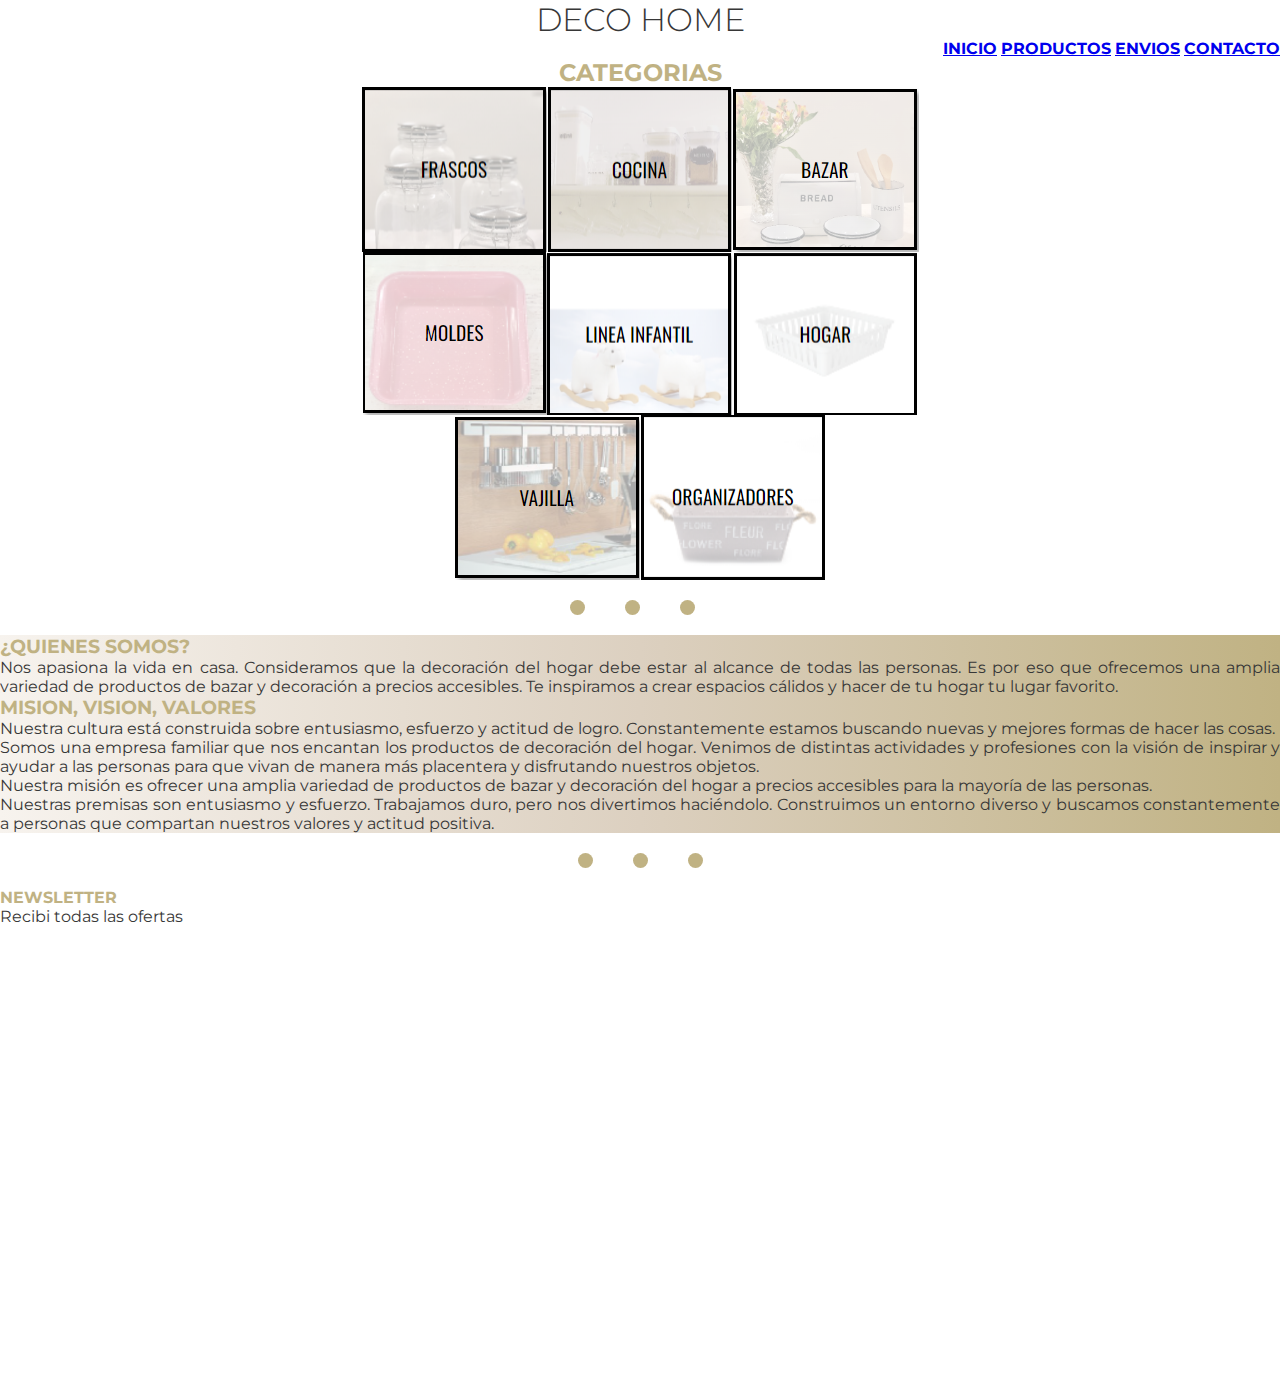
<file: index.html>
<!DOCTYPE html>
<html lang="en">
<head>
    <meta charset="UTF-8">
    <meta http-equiv="X-UA-Compatible" content="IE=edge">
    <meta name="viewport" content="width=device-width, initial-scale=1.0">
    <title>Document</title>
    <link rel="preconnect" href="https://fonts.googleapis.com">
    <link rel="preconnect" href="https://fonts.gstatic.com" crossorigin>
    <link href="https://fonts.googleapis.com/css2?family=Montserrat:wght@100;200;300;400;500;600;700&family=Roboto+Flex:opsz,wght@8..144,200&display=swap" rel="stylesheet">
    <link rel="stylesheet" href="css/style.css">
    <meta name="viewport" content="width=device-width, initial-scale=1.0"/>
</head>
<body>
        <h1>DECO HOME</h1>
    <header>
       <div>
        <nav class="navbar">
           <ul>
               <li><a href="./index.html">INICIO</a></li>
               <li><a href="./pages/productos.html">PRODUCTOS</a></li>
               <li><a href="./pages/envios.html">ENVIOS</a></li>
               <li><a href="./pages/contacto.html">CONTACTO</a></li>
           </ul>
         </nav>
      </header>

      <h2>CATEGORIAS</h2>
      <section>
        <img src="./imagenes/indexbazar.png" alt="bazar">
        <img src="./imagenes/indexcocina.png" alt="cocina">
        <img src="./imagenes/indexfrasco.png" alt="frascos">
        </section>
        <section>
        <img src="./imagenes/indexhogar.png" alt="hogar">
        <img src="./imagenes/indexlineainfantil.png" alt="infantil">
        <img src="./imagenes/indexmoldes.png" alt="moldes">
        </section>
        <section>
        <img src="./imagenes/indexorganizadores.png" alt="organizadores">
        <img src="./imagenes/indexvajilla.png" alt="vajilla">
      </section>

      <section class="circulos">
      <div class="circle"></div>
      <div class="circle1"></div>
      <div class="circle2"></div>
      <div class="circle3"></div>
    </section>
    <main class="gradiente">
       <h3>¿QUIENES SOMOS?</h3>
       <p>Nos apasiona la vida en casa. Consideramos que la decoración del hogar debe estar al alcance de todas las personas.
          Es por eso que ofrecemos una amplia variedad de productos de bazar y decoración a precios accesibles.
          Te inspiramos a crear espacios cálidos y hacer de tu hogar tu lugar favorito.</p>
       <h3>MISION, VISION, VALORES</h3>
       <p>Nuestra cultura está construida sobre entusiasmo, esfuerzo y actitud de logro. Constantemente estamos buscando nuevas y mejores formas de hacer las cosas.</p>
       <p> Somos una empresa familiar que nos encantan los productos de decoración del hogar. Venimos de distintas actividades y profesiones con la visión de inspirar y ayudar a las personas para que vivan de manera más placentera y disfrutando nuestros objetos.</p>
       <p>Nuestra misión es ofrecer una amplia variedad de productos de bazar y decoración del hogar a precios accesibles para la mayoría de las personas.</p>
       <p>Nuestras premisas son entusiasmo y esfuerzo. Trabajamos duro, pero nos divertimos haciéndolo. Construimos un entorno diverso y buscamos constantemente a personas que compartan nuestros valores y actitud positiva.</p>
   </main>

   <section class="circuloss">
    <div class="circle4"></div>
    <div class="circle5"></div>
    <div class="circle6"></div>
  </section>
   <footer>
    <h4>NEWSLETTER</h4>
    <p>Recibi todas las ofertas</p>
   </footer>
     </div>
</body>
</html>
</file>
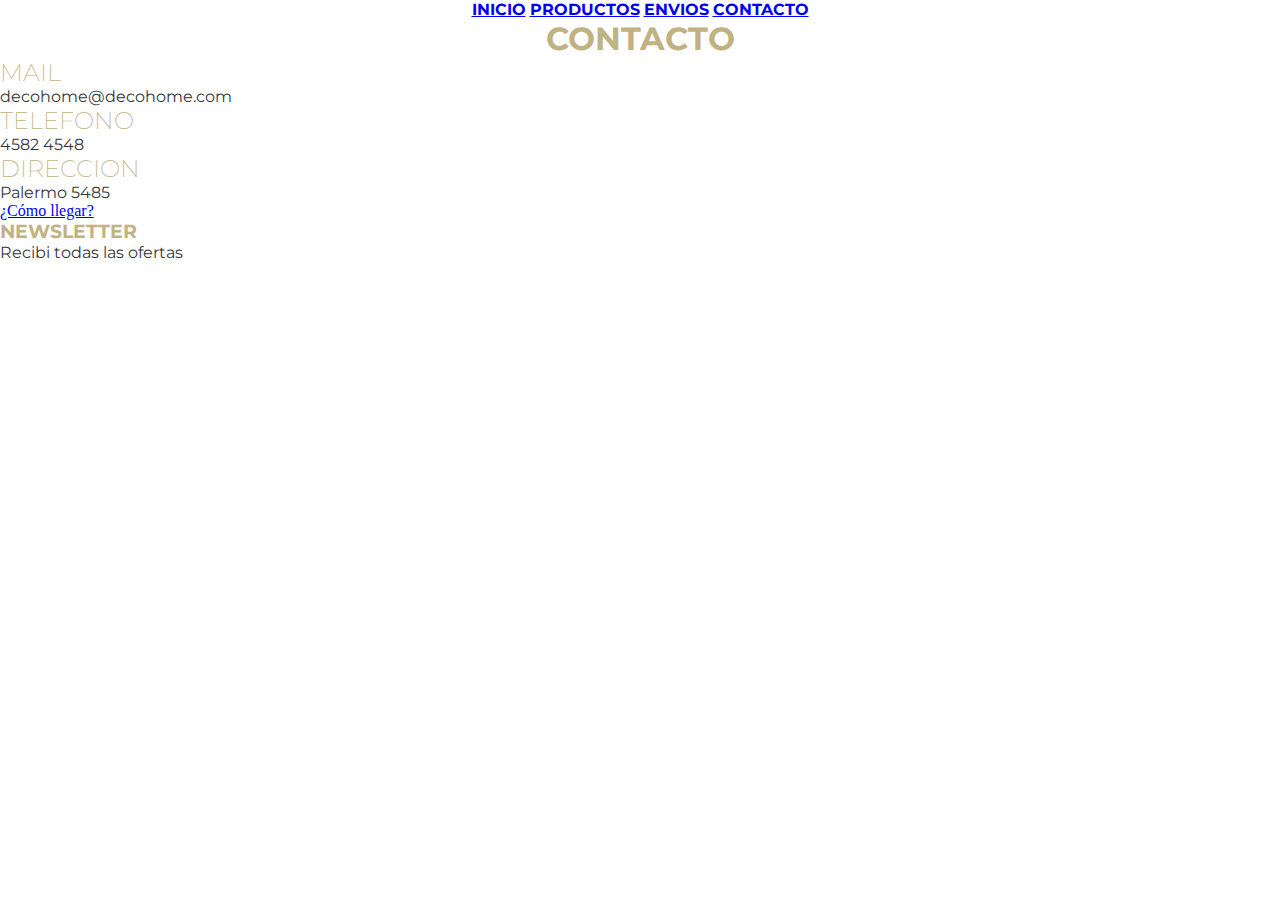
<file: pages/contacto.html>
<!DOCTYPE html>
<html lang="en">
<head>
    <meta charset="UTF-8">
    <meta http-equiv="X-UA-Compatible" content="IE=edge">
    <meta name="viewport" content="width=device-width, initial-scale=1.0">
    <title>Document</title>
    <link rel="preconnect" href="https://fonts.googleapis.com">
    <link rel="preconnect" href="https://fonts.gstatic.com" crossorigin>
    <link href="https://fonts.googleapis.com/css2?family=Montserrat:wght@100;200;300;400;500;600;700&family=Roboto+Flex:opsz,wght@8..144,200&display=swap" rel="stylesheet">
    <link rel="stylesheet" href="../css/stylecontacto.css">
</head>
<body>
    <header>
        <nav>
           <ul>
               <li><a href="../index.html">INICIO</a></li>
               <li><a href="../pages/productos.html">PRODUCTOS</a></li>
               <li><a href="../pages/envios.html">ENVIOS</a></li>
               <li><a href="./pages/contacto.html">CONTACTO</a></li>
           </ul>
         </nav>
      </header>

    <h1>CONTACTO</h1>
   
    <h2>MAIL</h2> <P> decohome@decohome.com</P> 
    <h2>TELEFONO</h2> <p> 4582 4548 </p>
    <h2>DIRECCION</h2><P>Palermo 5485</P> 
    <a href="https://www.google.com.ar/maps">¿Cómo llegar?</a>


   <footer>
        <h3>NEWSLETTER</h3>
        <p>Recibi todas las ofertas</p>
   </footer>
</body>
</html>
</file>
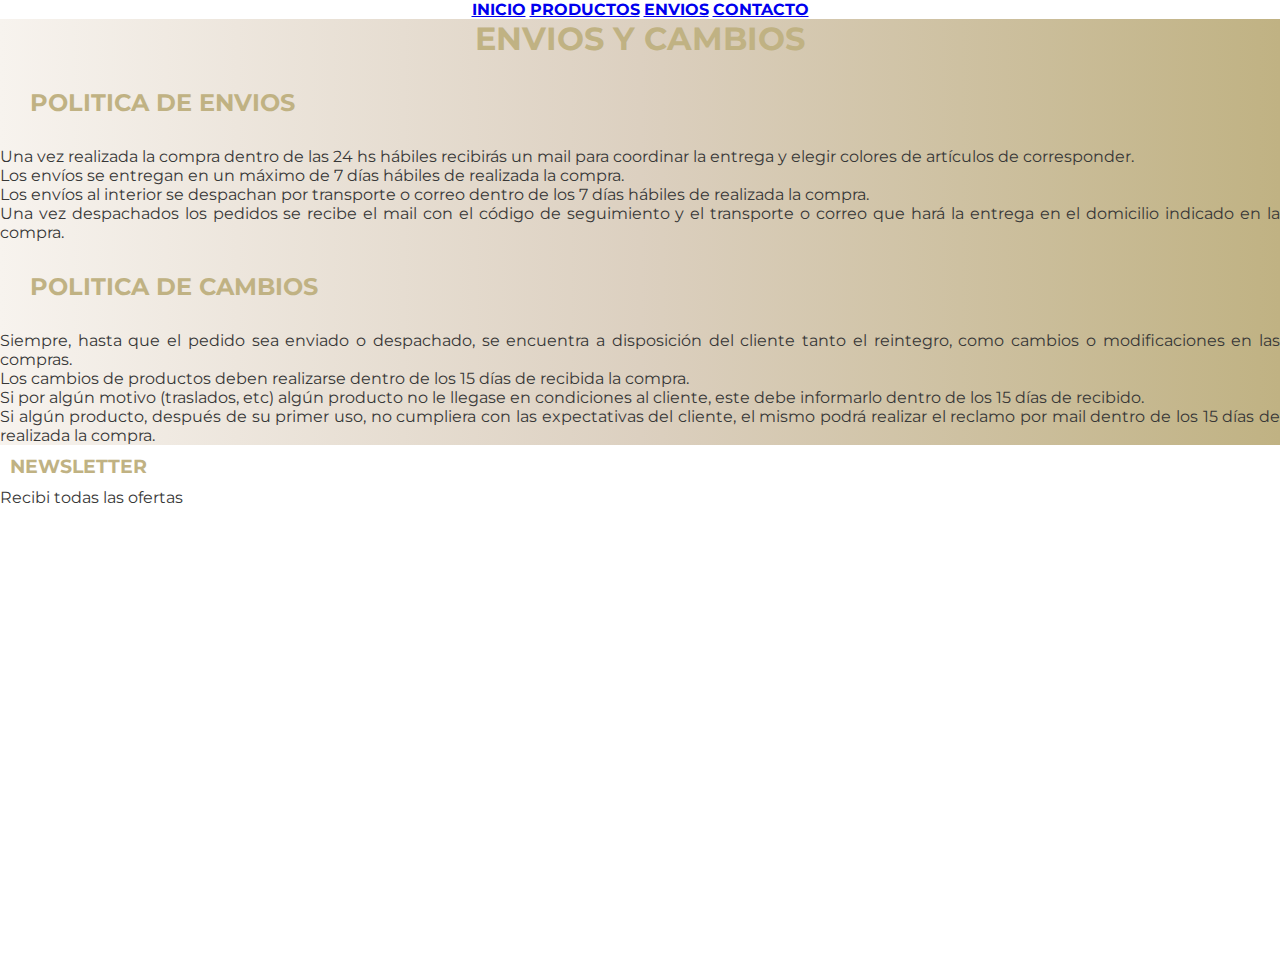
<file: pages/envios.html>
<!DOCTYPE html>
<html lang="en">
<head>
    <meta charset="UTF-8">
    <meta http-equiv="X-UA-Compatible" content="IE=edge">
    <meta name="viewport" content="width=device-width, initial-scale=1.0">
    <title>Document</title>
    <link rel="preconnect" href="https://fonts.googleapis.com">
    <link rel="preconnect" href="https://fonts.gstatic.com" crossorigin>
    <link href="https://fonts.googleapis.com/css2?family=Montserrat:wght@100;200;300;400;500;600;700&family=Roboto+Flex:opsz,wght@8..144,200&display=swap" rel="stylesheet">
    <link rel="stylesheet" href="../css/styleenvios.css">
</head>
<body>
    <header>
        <nav>
           <ul>
               <li><a href="../index.html">INICIO</a></li>
               <li><a href="../pages/productos.html">PRODUCTOS</a></li>
               <li><a href="./pages/envios.html">ENVIOS</a></li>
               <li><a href="../pages/contacto.html">CONTACTO</a></li>
           </ul>
         </nav>
      </header>
    <section class="grad">
      <h1>ENVIOS Y CAMBIOS</h1>
   <h2>POLITICA DE ENVIOS</h2>
       <ol>
           <li>Una vez realizada la compra dentro de las 24 hs hábiles recibirás un mail para coordinar la entrega y elegir colores de artículos de corresponder.</li>
           <li>Los envíos se entregan en un máximo de 7 días hábiles de realizada la compra. </li>
           <li>Los envíos al interior se despachan por transporte o correo dentro de los 7 días hábiles de realizada la compra.</li>
           <li>Una vez despachados los pedidos se recibe el mail con el código de seguimiento y el transporte o correo que hará la entrega en el domicilio indicado en la compra.</li>
       </ol>
    
       <h2>POLITICA DE CAMBIOS</h2></div>
       <ol>
           <li>Siempre, hasta que el pedido sea enviado o despachado, se encuentra a disposición del cliente tanto el reintegro, como cambios o modificaciones en las compras.</li>
           <li>Los cambios de productos deben realizarse dentro de los 15 días de recibida la compra.</li>
           <li>Si por algún motivo (traslados, etc) algún producto no le llegase en condiciones al cliente, este debe informarlo dentro de los 15 días de recibido. </li>
           <li>Si algún producto, después de su primer uso, no cumpliera con las expectativas del cliente, el mismo podrá realizar el reclamo por mail dentro de los 15 días de realizada la compra.</li>
       </ol>
    </section>
      
    <footer>
        <h3>NEWSLETTER</h3>
        <p>Recibi todas las ofertas</p>
    </footer>
</body>
</html>
</file>
<file: css/style.css>
*{margin: 0;
    padding: 0;}
h1{
        text-align: center;
        font-family: 'Montserrat', sans-serif;
        font-weight: 300;
        color: #373737;
    }
nav ul li{
        display: inline;
        color: #dcd0c0;
        font-family: 'Montserrat', sans-serif;
        font-weight: 700;
        justify-content: center;
       }
nav{
  display: flex;
  flex-wrap: nowrap;
  justify-content: space-around;
  align-items: center;
  grid-area: nav;
}
section{
  display: flex;
  align-content: center;
  grid-area: section;
  flex-direction: row-reverse;
  justify-content: center;
  flex-wrap: nowrap;
}
    
h2{
        text-align: center;
        font-family: 'Montserrat', sans-serif;
        font-weight: bold;
        color: #c0b283;
        grid-area: h2;
      }
h3{
       text-align: left;
        font-family: 'Montserrat', sans-serif;
        font-weight: bold;
        color: #c0b283;
        grid-area: h3;
      }
p{
        text-align: justify;
        color: #373737; 
        font-family: 'Montserrat', sans-serif;
        font-weight: 400;
        grid-area: parrafo;
     }
main{
  grid-area: main;
}
.div{
  transform: scale(3);
}
.gradiente{
  background-image:linear-gradient(to left, #c0b283, #dcd0c0,#f7f3ee) ;
}
footer{
        text-align: left;
        font-family: 'Montserrat', sans-serif;
        font-weight: bold;
        color: #c0b283;
        grid-area: footer;
        height: 500px;
      }
.navbar{
  display: flex;
  flex-direction: row;
  flex-wrap: wrap;
  justify-content: flex-end;
}

div{
    display: grid;
    grid-template-columns: repeat(4,1fr);
    grid-template-rows: repeat(4,1fr);
    grid-template-areas: 
    "nav nav nav nav " 
    "h2 h2 h2 h2 h2 "
    "section section section section "
    "main main main main"
    "footer footer footer footer"
    ;
}
.circle{
  width: 15px;
  height: 15px;
  border-radius:50px;
  background-color: white;
}
.circle1, .circle2, .circle3{
  width: 15px;
  height: 15px;
  border-radius:50px;
  background-color: #c0b283;
  margin: 20px;
}
.circulos:hover .circle1
.circulos:hover .circle2
.circulos:hover .circle3{
  transform: translateX(400px);
}

.circle4, .circle5, .circle6{
  width: 15px;
  height: 15px;
  border-radius:50px;
  background-color: #c0b283;
  margin: 20px;
  transition: all 2s ease-in;
}
.circulos:hover .circle4
.circulos:hover .circle5
.circulos:hover .circle6{
  transform: translateX(400px);
  
}

@media only screen and (min-width: 768px) {
    body {
      background-color: #ffffff; 
    }
  }
@media only screen and (min-width: 320px) {
    body {
      background-color: #ffffff; 
    }
  }
</file>
<file: css/stylecontacto.css>
*{margin: 0;
    padding: 0;}
h1{
        
    text-align: center;
    font-family: 'Montserrat', sans-serif;
    font-weight: bold;
    color: #c0b283;
 }
li{ text-align: left;
        font-family: 'Montserrat', sans-serif;
        font-weight: bold;
        color: #c0b283;
  }
nav ul li{
        display: inline;
        color: #dcd0c0;
        font-family: 'Montserrat', sans-serif;
        font-weight: 700;
         }
nav{
    display: flex;
    flex-wrap: nowrap;
    justify-content: space-around;
    align-items: center;
    grid-area: nav;
   }
h2{
      text-align: left;
      font-family: 'Montserrat', sans-serif;
      font-weight: 200;
      color: #c0b283;
     }

p{
    text-align: justify;
    color: #373737; 
    font-family: 'Montserrat', sans-serif;
    font-weight: 400;
 }
 
footer{
    text-align: left;
    font-family: 'Montserrat', sans-serif;
    font-weight: bold;
    color: #c0b283;
    grid-area: footer;
    height: 500px;
  }
</file>
<file: css/styleenvios.css>
*{margin: 0;
    padding: 0;}
h1{
        
    text-align: center;
    font-family: 'Montserrat', sans-serif;
    font-weight: bold;
    color: #c0b283;
}
h2{ text-align: justify;
        font-family: 'Montserrat', sans-serif;
        font-weight: bold;
        color: #c0b283;
        margin: 30px;
  }
nav ul li{
        display: inline;
        color: #dcd0c0;
        font-family: 'Montserrat', sans-serif;
        font-weight: 700;
         }
nav{
   display: flex;
   flex-wrap: nowrap;
   justify-content: space-around;
   align-items: center;
   grid-area: nav;
   }
h3{
     text-align: left;
     font-family: 'Montserrat', sans-serif;
     font-weight: bold;
     color: #c0b283;
     margin: 10px;
   } 
li{
  text-align: justify;
  color: #373737; 
  font-family: 'Montserrat', sans-serif;
  font-weight: 400;
}
 p{
  text-align: justify;
  color: #373737; 
  font-family: 'Montserrat', sans-serif;
  font-weight: 400;
 }
 .grad{
    background-image:linear-gradient(to left, #c0b283, #dcd0c0,#f7f3ee) ;
 }
 .circle{
  width: 5px;
  height: 55px;
  border-radius:50px;
  background-color: rgb(0, 0, 0);
  transition: all 1.5s ease-in;
 }

footer{
    text-align: left;
    font-family: 'Montserrat', sans-serif;
    font-weight: bold;
    color: #c0b283;
    grid-area: footer;
    height: 500px;
  }
</file>
